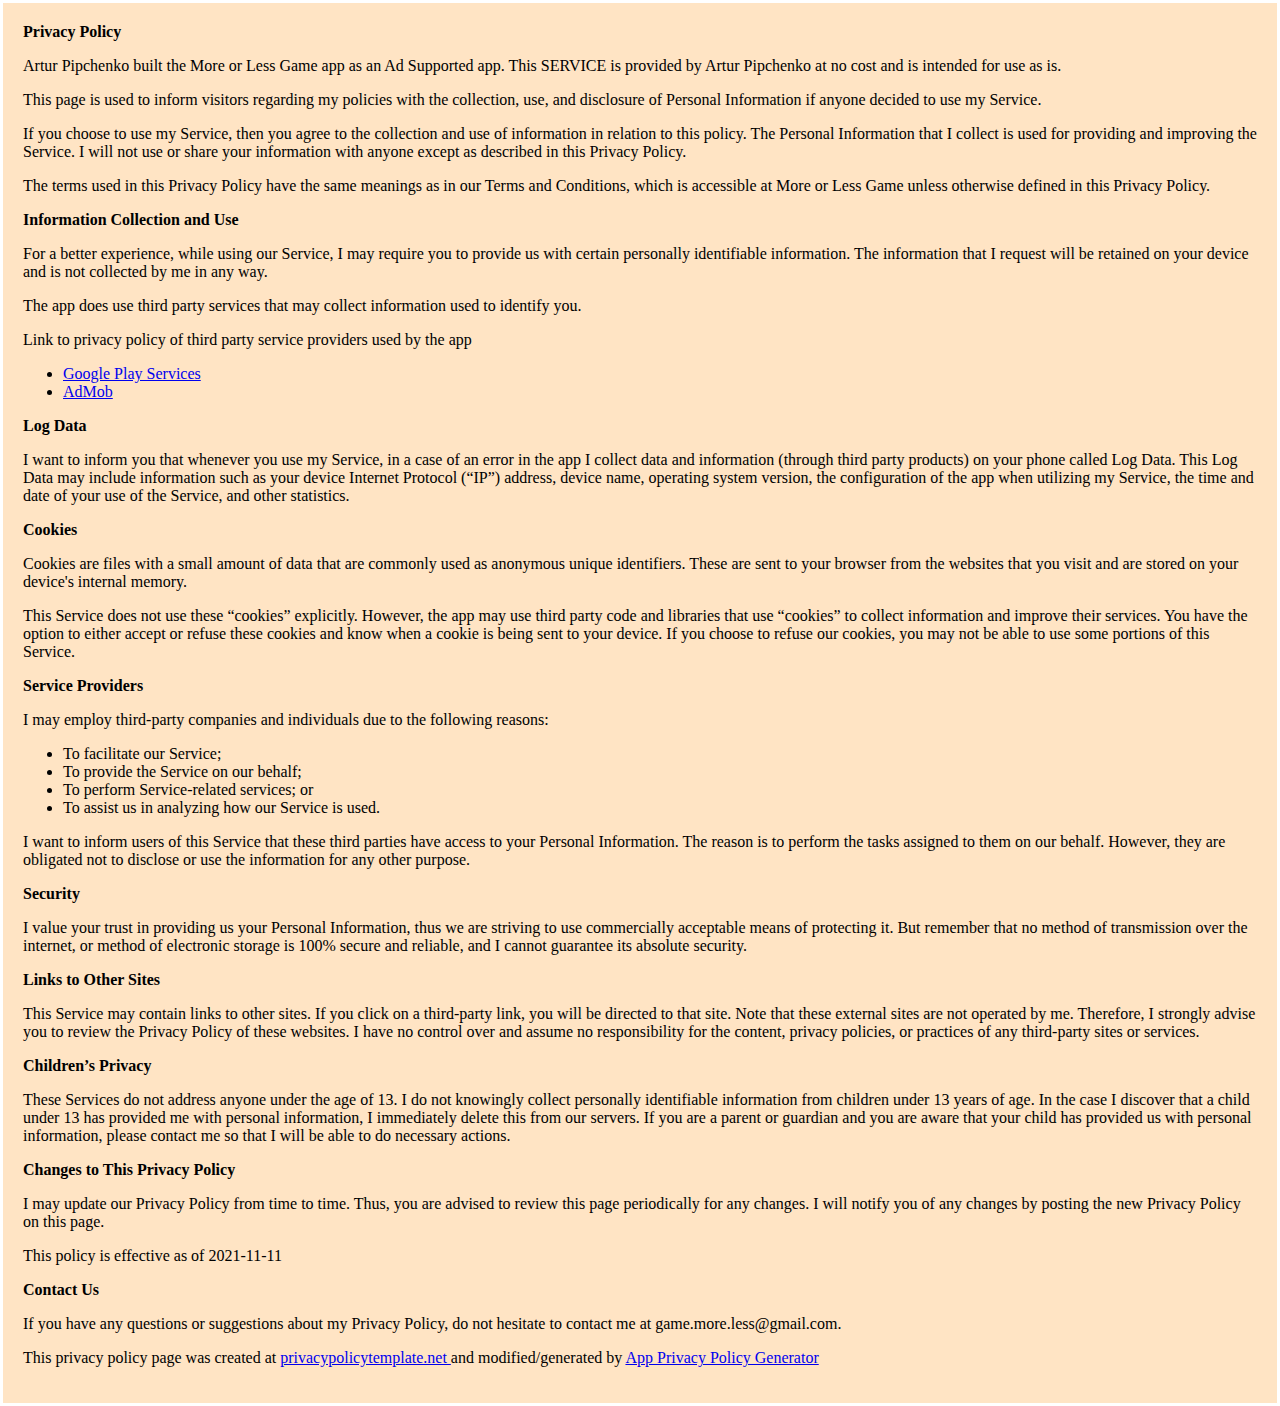
<file: privacy-policy.html>
<!DOCTYPE html>
<html lang="en">
<head>
    <meta charset="UTF-8">
    <title>Privacy policy</title>
    <style>
        .pp {
            background-color: bisque;
            margin: -5px;
            padding: 20px;
        }
    </style>
</head>
<body>
<div class="pp">
    <strong>Privacy Policy</strong>
    <p>
        Artur Pipchenko built the More or Less Game app as
        an Ad Supported app. This SERVICE is provided by
        Artur Pipchenko at no cost and is intended for use as
        is.
    </p>
    <p>
        This page is used to inform visitors regarding my
        policies with the collection, use, and disclosure of Personal
        Information if anyone decided to use my Service.
    </p>
    <p>
        If you choose to use my Service, then you agree to
        the collection and use of information in relation to this
        policy. The Personal Information that I collect is
        used for providing and improving the Service. I will not use or share your information with
        anyone except as described in this Privacy Policy.
    </p>
    <p>
        The terms used in this Privacy Policy have the same meanings
        as in our Terms and Conditions, which is accessible at
        More or Less Game unless otherwise defined in this Privacy Policy.
    </p>
    <p><strong>Information Collection and Use</strong></p>
    <p>
        For a better experience, while using our Service, I
        may require you to provide us with certain personally
        identifiable information. The information that
        I request will be retained on your device and is not collected by me in any way.
    </p>
    <div><p>
        The app does use third party services that may collect
        information used to identify you.
    </p>
        <p>
            Link to privacy policy of third party service providers used
            by the app
        </p>
        <ul>
            <li><a href="https://www.google.com/policies/privacy/" target="_blank" rel="noopener noreferrer">Google Play
                Services</a></li>
            <li><a href="https://support.google.com/admob/answer/6128543?hl=en" target="_blank"
                   rel="noopener noreferrer">AdMob</a>
            </li><!----><!----><!----><!----><!----><!----><!----><!----><!----><!----><!----><!----><!----><!---->
            <!---->
            <!----><!----><!----><!----><!----><!----><!----><!----><!----><!----></ul>
    </div>
    <p><strong>Log Data</strong></p>
    <p>
        I want to inform you that whenever you
        use my Service, in a case of an error in the app
        I collect data and information (through third party
        products) on your phone called Log Data. This Log Data may
        include information such as your device Internet Protocol
        (“IP”) address, device name, operating system version, the
        configuration of the app when utilizing my Service,
        the time and date of your use of the Service, and other
        statistics.
    </p>
    <p><strong>Cookies</strong></p>
    <p>
        Cookies are files with a small amount of data that are
        commonly used as anonymous unique identifiers. These are sent
        to your browser from the websites that you visit and are
        stored on your device's internal memory.
    </p>
    <p>
        This Service does not use these “cookies” explicitly. However,
        the app may use third party code and libraries that use
        “cookies” to collect information and improve their services.
        You have the option to either accept or refuse these cookies
        and know when a cookie is being sent to your device. If you
        choose to refuse our cookies, you may not be able to use some
        portions of this Service.
    </p>
    <p><strong>Service Providers</strong></p>
    <p>
        I may employ third-party companies and
        individuals due to the following reasons:
    </p>
    <ul>
        <li>To facilitate our Service;</li>
        <li>To provide the Service on our behalf;</li>
        <li>To perform Service-related services; or</li>
        <li>To assist us in analyzing how our Service is used.</li>
    </ul>
    <p>
        I want to inform users of this Service
        that these third parties have access to your Personal
        Information. The reason is to perform the tasks assigned to
        them on our behalf. However, they are obligated not to
        disclose or use the information for any other purpose.
    </p>
    <p><strong>Security</strong></p>
    <p>
        I value your trust in providing us your
        Personal Information, thus we are striving to use commercially
        acceptable means of protecting it. But remember that no method
        of transmission over the internet, or method of electronic
        storage is 100% secure and reliable, and I cannot
        guarantee its absolute security.
    </p>
    <p><strong>Links to Other Sites</strong></p>
    <p>
        This Service may contain links to other sites. If you click on
        a third-party link, you will be directed to that site. Note
        that these external sites are not operated by me.
        Therefore, I strongly advise you to review the
        Privacy Policy of these websites. I have
        no control over and assume no responsibility for the content,
        privacy policies, or practices of any third-party sites or
        services.
    </p>
    <p><strong>Children’s Privacy</strong></p>
    <p>
        These Services do not address anyone under the age of 13.
        I do not knowingly collect personally
        identifiable information from children under 13 years of age. In the case
        I discover that a child under 13 has provided
        me with personal information, I immediately
        delete this from our servers. If you are a parent or guardian
        and you are aware that your child has provided us with
        personal information, please contact me so that
        I will be able to do necessary actions.
    </p>
    <p><strong>Changes to This Privacy Policy</strong></p>
    <p>
        I may update our Privacy Policy from
        time to time. Thus, you are advised to review this page
        periodically for any changes. I will
        notify you of any changes by posting the new Privacy Policy on
        this page.
    </p>
    <p>This policy is effective as of 2021-11-11</p>
    <p><strong>Contact Us</strong></p>
    <p>
        If you have any questions or suggestions about my
        Privacy Policy, do not hesitate to contact me at game.more.less@gmail.com.
    </p>
    <p>This privacy policy page was created at <a href="https://privacypolicytemplate.net" target="_blank"
                                                  rel="noopener noreferrer">privacypolicytemplate.net </a>and
        modified/generated by <a href="https://app-privacy-policy-generator.nisrulz.com/" target="_blank"
                                 rel="noopener noreferrer">App Privacy Policy Generator</a></p>
</div>
</body>
</html>
</file>
